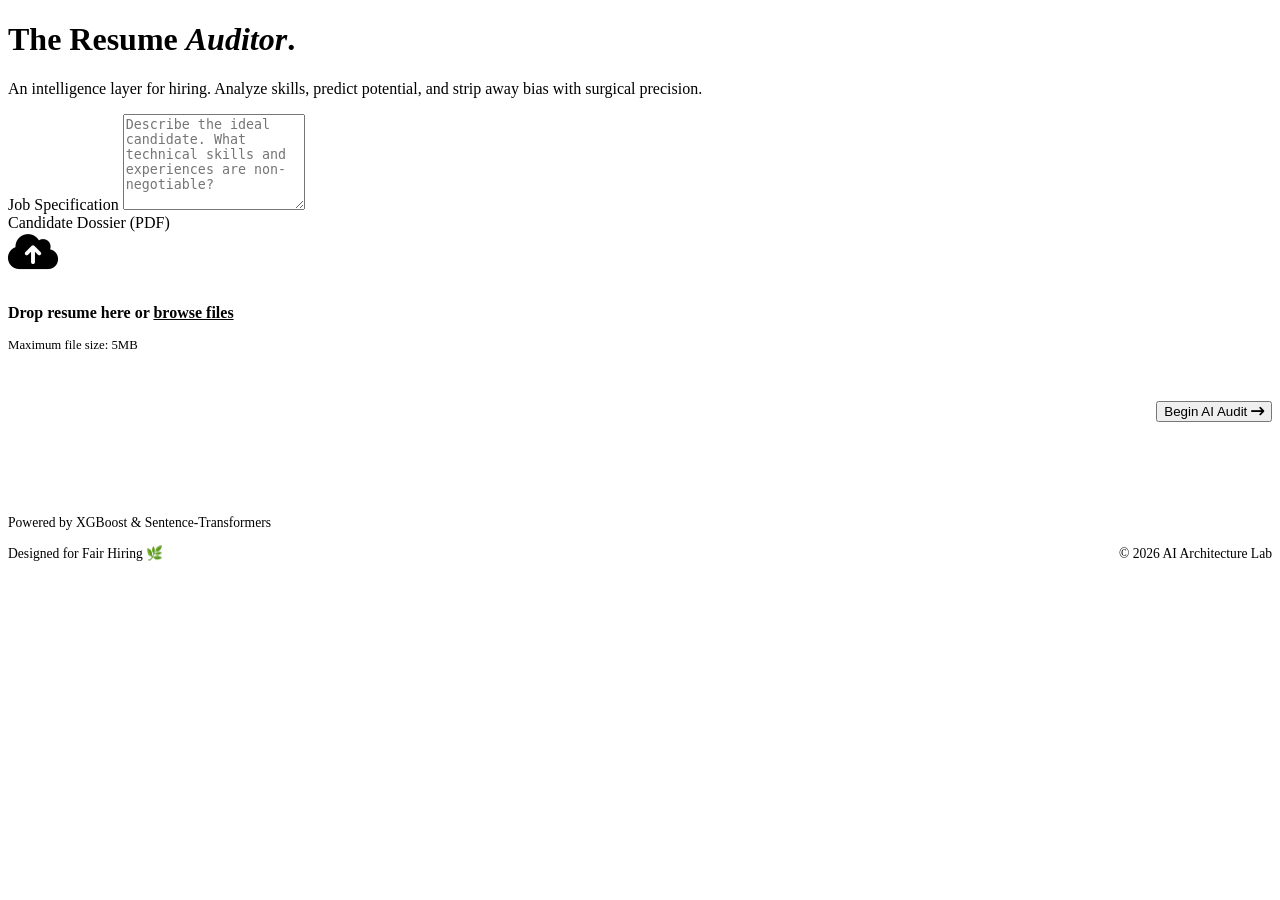
<file: backend/src/main/resources/templates/index.html>
<!DOCTYPE html>
<html xmlns:th="http://www.thymeleaf.org">

<head>
    <meta charset="UTF-8">
    <meta name="viewport" content="width=device-width, initial-scale=1.0">
    <title>AI Resume Screener | The Auditor</title>
    <link rel="stylesheet" th:href="@{/css/style.css}">
    <link rel="stylesheet" href="https://cdnjs.cloudflare.com/ajax/libs/font-awesome/6.4.0/css/all.min.css">
</head>

<body>
    <div class="container">
        <!-- Human-Centric Asymmetric Hero -->
        <header class="hero-section">
            <h1>The Resume <span style="font-style: italic;">Auditor</span>.</h1>
            <p>An intelligence layer for hiring. Analyze skills, predict potential, and strip away bias with surgical
                precision.</p>
        </header>

        <main>
            <div class="glass-card">
                <form id="scanForm" action="/dashboard/analyze" method="POST" enctype="multipart/form-data">

                    <div class="form-group">
                        <label for="job_description">Job Specification</label>
                        <textarea id="job_description" name="job_description" rows="6"
                            placeholder="Describe the ideal candidate. What technical skills and experiences are non-negotiable?"
                            required></textarea>
                    </div>

                    <div class="form-group">
                        <label>Candidate Dossier (PDF)</label>
                        <div class="file-upload-wrapper" id="dropZone">
                            <i class="fa-solid fa-cloud-arrow-up"
                                style="font-size: 2.5rem; color: var(--accent); margin-bottom: 1rem;"></i>
                            <p id="fileNameDisplay" style="font-weight: 600;">Drop resume here or <span
                                    style="color:var(--accent); text-decoration: underline;">browse files</span></p>
                            <p style="font-size: 0.8rem; color: var(--text-dim); margin-top: 0.5rem;">Maximum file size:
                                5MB</p>
                            <input type="file" id="resumeFile" name="file" accept=".pdf" style="display:none" required>
                        </div>
                    </div>

                    <div style="text-align: right; margin-top: 3rem;">
                        <button type="submit" class="btn-primary">
                            Begin AI Audit <i class="fa-solid fa-arrow-right-long"></i>
                        </button>
                    </div>
                </form>
            </div>

            <!-- Handcrafted Footer Info -->
            <footer
                style="margin-top: 5rem; color: var(--text-dim); font-size: 0.85rem; display: flex; justify-content: space-between; align-items: flex-end;">
                <div>
                    <p>Powered by XGBoost & Sentence-Transformers</p>
                    <p>Designed for Fair Hiring 🌿</p>
                </div>
                <div style="text-align: right;">
                    <p>&copy; 2026 AI Architecture Lab</p>
                </div>
            </footer>
        </main>
    </div>

    <script>
        const dropZone = document.getElementById('dropZone');
        const fileInput = document.getElementById('resumeFile');
        const fileNameDisplay = document.getElementById('fileNameDisplay');

        dropZone.onclick = () => fileInput.click();

        dropZone.ondragover = (e) => {
            e.preventDefault();
            dropZone.style.borderColor = 'var(--accent)';
            dropZone.style.background = 'rgba(242, 123, 80, 0.05)';
        };

        dropZone.ondragleave = () => {
            dropZone.style.borderColor = 'var(--border)';
            dropZone.style.background = 'transparent';
        };

        dropZone.ondrop = (e) => {
            e.preventDefault();
            fileInput.files = e.dataTransfer.files;
            updateFileName();
        };

        fileInput.onchange = () => updateFileName();

        function updateFileName() {
            if (fileInput.files.length > 0) {
                fileNameDisplay.innerHTML = `<i class="fa-solid fa-file-pdf"></i> ${fileInput.files[0].name}`;
                dropZone.style.borderColor = 'var(--accent)';
                dropZone.style.background = 'rgba(242, 123, 80, 0.05)';
            }
        }
    </script>
</body>

</html>
</file>
